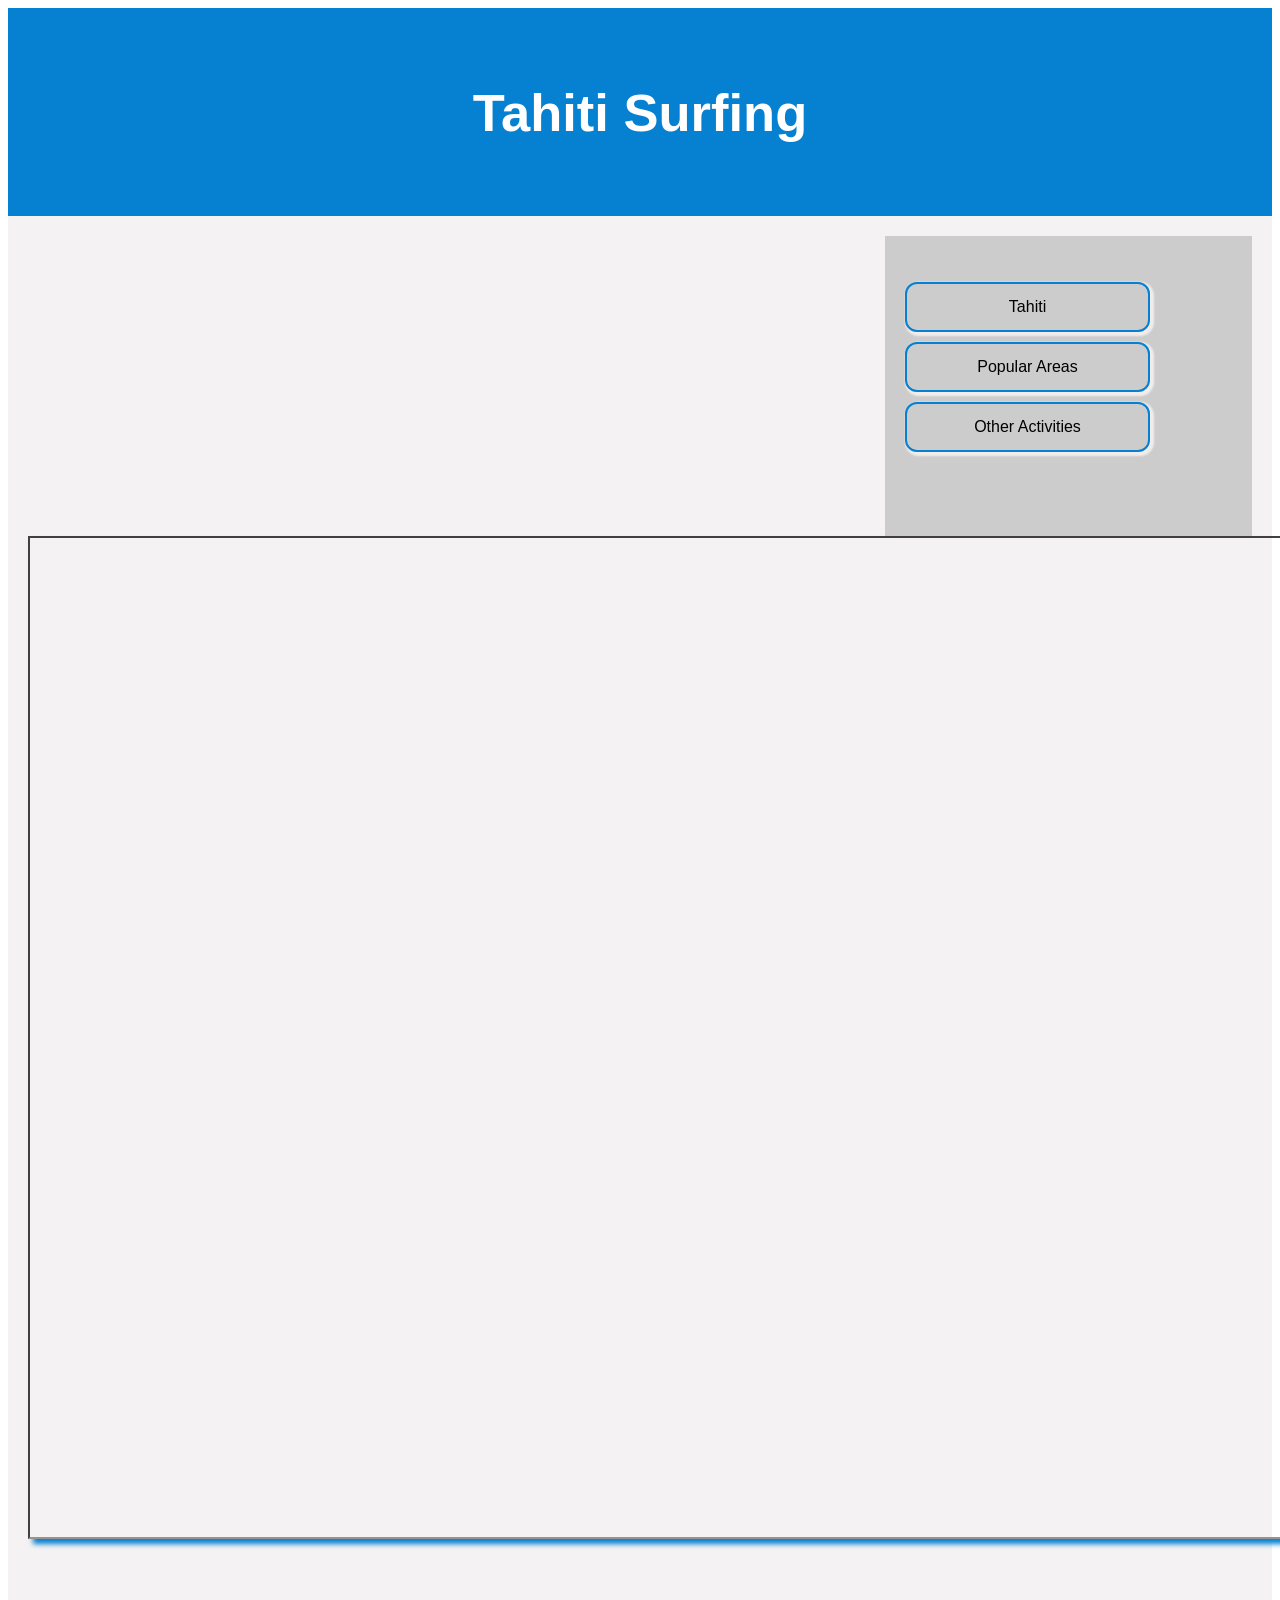
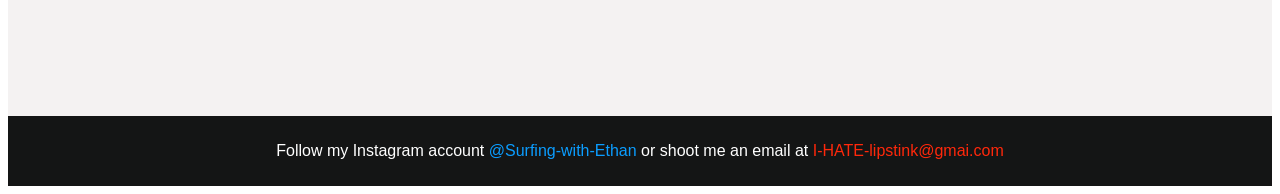
<file: Responsive Images/index copy.html>
<!DOCTYPE html>
<html lang="en">
<head>
<title>Layout Demo</title>
<meta charset="utf-8">
<meta name="viewport" content="width=device-width, initial-scale=1">

<link rel="stylesheet" href="style1 copy.css">

</head>
<body>

<header>
  <h2>Tahiti Surfing</h2>
</header>

 
<section>
  <article>
  <nav>
    <ul>
      <li><a href="#">Tahiti</a></li>
      <li><a href="page2.html">Popular Areas</a></li>
      <li><a href="page3.html">Other Activities</a></li>
    </ul>
  </nav>
  
 
    <!---<img src="images/Mountain - Large.avif" alt="Mountain Landscape" style=" float: right; margin-bottom: 10px; margin-top: -80px; text-align: center-top;" class="img1">--->
    <img 
    src="images/Mountain - Large.avif" 
    style=" float: left; text-align: center-top;" class="img1"
    srcset="
        images/Mountain - Small.avif 500w,
        images/Mountain - Medium.avif 1000w,
        images/Mountain - Large.avif 1500w
    "
     alt="Mountain Landscape"> 

  </article>
</section>

<footer style="background-color: #141515; padding: 10px; text-align: center; color: white;">
  <p>Follow my Instagram account <a style="color: #0b9dff;"> @Surfing-with-Ethan</a> or shoot me an email at<a style="color: rgb(255, 40, 11);"> I-HATE-lipstink@gmai.com </a></p>
</footer>

</body>
</html>
</file>
<file: Responsive Images/style1 copy.css>
* {
  box-sizing: border-box;
}

a:link, a:visited {
  border-color: #0681d2;
  border-width: 2px;
  border-style: solid;
  background-color: none;
  color: rgb(0, 0, 0);
  margin-top: 10px;
  padding: 14px 25px;
  text-align: center;
  text-decoration: none;
  display: inline-block;
  width: 75%;
  border-radius: 12px;
  box-shadow: 2px 2px 2px 2px #f2eded;
}

a:hover, a:active {
  background-color: #0681d2;
  color: white;
  text-decoration: underline;
}

.purple:link, .purple:visited {
  border-color:rgb(90, 34, 139);
  border-width: 2px;
  border-style: solid;
  background-color: none;
  color: rgb(0, 0, 0);
  margin-top: 10px;
  padding: 14px 25px;
  text-align: center;
  text-decoration: none;
  display: inline-block;
  width: 75%;
  border-radius: 12px;
  box-shadow: 2px 2px 2px 2px #f2eded;
}

.purple:hover, .purple:active {
  background-color: rgb(90, 34, 139);
  color: white;
  text-decoration: underline;
}

.orange:link, .orange:visited {
  border-color:rgb(187, 122, 9);
  border-width: 2px;
  border-style: solid;
  background-color: none;
  color: rgb(0, 0, 0);
  margin-top: 10px;
  padding: 14px 25px;
  text-align: center;
  text-decoration: none;
  display: inline-block;
  width: 75%;
  border-radius: 12px;
  box-shadow: 2px 2px 2px 2px #f2eded;
  
}

.orange:hover, .orange:active {
  background-color: rgb(187, 122, 9);
  color: white;
  text-decoration: underline;
}

body {
  font-family: Arial, Helvetica, sans-serif;
}

/* Style the header */
header {
  background-color: #0681d2;
  padding: 30px;
  text-align: center;
  font-size: 35px;
  color: white;

}

header.p2 {
  background-color: rgb(90, 34, 139);
}

header.p3 {
  background-color: rgb(187, 122, 9);
}
/* Create two columns/boxes that floats next to each other */
nav {
  float: right;
  width: 30%;
  height: 300px; /* only for demonstration, should be removed */
  background: #ccc;
  padding: 20px;
}

/* Style the list inside the menu */
nav ul {
  list-style-type: none;
  padding: 0;
}

article {
  float: left;
  padding: 20px;
  width: 100%;
  background-color: #f4f2f2;
  height: 1500px; /* only for demonstration, should be removed */
}

/* Clear floats after the columns */
section::after {
  content: "";
  display: table;
  clear: both;
}

/* Style the footer */
footer {
  background-color: #777;
  padding: 10px;
  text-align: center;
  color: white;
}

.container_1 {
  position: relative;
  text-align: right;
  color: black;
}

.centered_1 {
  position: absolute;
  top: -40%;
  left: 50%;
  transform: translate(-50%, -100%);
  font-size: 30px;
}

.container_2 {
  position: relative;
  text-align: left;
  color: black;
}

.centered_2 {
  position: absolute;
  left: 15%;
  top: -25%;
  transform: translate(-50%, 100%);
  font-size: 30px;
}

.container_3 {
  position: relative;
  text-align: center;
  color: black;
}

.centered_3 {
  position: absolute;
  right: -5%;
  transform: translate(-160%, -950%);
  font-size: 30px;
}


.container_4 {
  position: relative;
  text-align: left;
  color: black;
}

.centered_4 {
  position: absolute;
  top: -40%;
  left: 50%;
  transform: translate(-50%, -100%);
  font-size: 30px;
}

.container_5 {
  position: relative;
  text-align: left;
  color: black;
}

.centered_5 {
  position: absolute;
  left: 15%;
  top: -25%;
  transform: translate(-50%, 120%);
  font-size: 30px;
}

.container_6 {
  position: relative;
  text-align: center;
  color: black;
}

.centered_6 {
  position: absolute;
  right: -5%;
  transform: translate(-65%, -950%);
  font-size: 30px;
}

.img1 {
  box-shadow: 5px 5px 5px rgb(6, 129, 210);
  border-color: #959492;
  border-width: 2px;
  border-style: inset;
}

.img2 {
  box-shadow: 5px 5px 5px rgb(90, 34, 139);
  border-color: #959492;
  border-width: 2px;
  border-style: inset;
  border-top: none;
}

.img3 {
  box-shadow: 5px 5px 5px rgb(187, 122, 9);
  border-color: #959492;
  border-width: 2px;
  border-style: inset;
  border-top: none;
}

/* Responsive layout - makes the two columns/boxes stack on top of each other instead of next to each other, on small screens */
@media (max-width: 600px) {
  nav, article {
    width: 100%;
    height: auto;
  }
}
</file>
